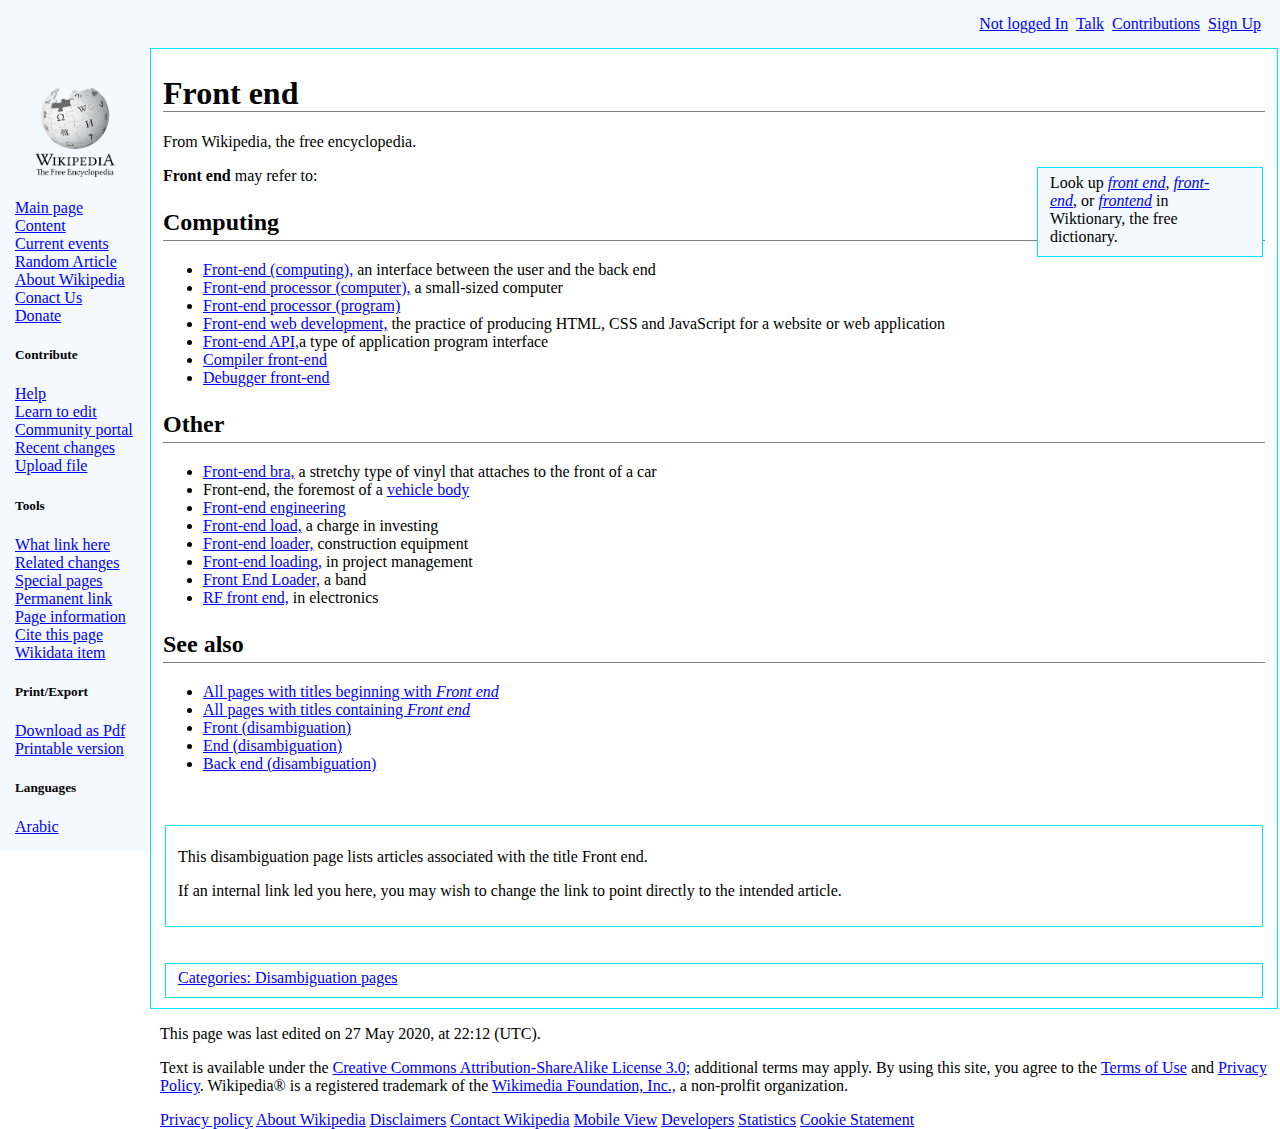
<file: index.html>
<!DOCTYPE html>
<html lang="en">
  <head>
    <meta charset="UTF-8"/>
    <meta http-equiv="X-UA-Compatible" content="IE=edge"/>
    <meta name="viewport" content="width=device-width, initial-scale=1.0"/>
    <title>Homepage</title>
    <link rel="stylesheet" href="CSS/style.css"/>
  </head>
  <body>
    <header>
        <nav class="headernav">
        <a href="">Not logged In</a>&nbsp <a href="">Talk</a>&nbsp
        <a href="">Contributions</a>&nbsp
        <a href="signUp/signup.html">Sign Up</a>&nbsp
      </nav>
    </header>

    <!-- <div class="box">HELLO</div> -->
    <aside>
      <header><img src="img/logo.png" width="90px" height="102px" /></header>
      <a href="./index.html">Main page</a><br/>
      <a href="">Content</a><br/>
      <a href="">Current events</a><br/>
      <a href="">Random Article</a><br/>
      <a href="">About Wikipedia</a><br/>
      <a href="">Conact Us</a><br/>
      <a href="">Donate</a><br/>
      <h5>Contribute</h5>
      <a href="">Help</a><br/>
      <a href="">Learn to edit</a><br/>
      <a href="">Community portal</a><br/>
      <a href="">Recent changes</a><br/>
      <a href="">Upload file</a><br/>
      <h5>Tools</h5>
      <a href="">What link here</a><br/>
      <a href="">Related changes</a><br/>
      <a href="">Special pages</a><br/>
      <a href="">Permanent link</a><br/>
      <a href="">Page information</a><br/>
      <a href="">Cite this page</a><br/>
      <a href="">Wikidata item</a><br/>
      <h5>Print/Export</h5>
      <a href="">Download as Pdf</a><br/>
      <a href="">Printable version</a><br/>
      <h5>Languages</h5>
      <a href="">Arabic</a><br/>
    </aside>
    <fieldset>
      <section>
        <h1>Front end</h1>
        <p>From Wikipedia, the free encyclopedia.
        <fieldset class="insert">Look up <a href=""><i>front end</i></a>, <a href=""><i>front-<br>end</i></a>, or <a href=""><i>frontend</i></a> in
           <br>Wiktionary, the free<br>
           dictionary.</fieldset>
            <b>Front end</b> may refer to:</p>

        <h2>Computing</h2>
        <ul>
          <li>
            <a href="">Front-end (computing),</a> an interface between the user
            and the back end
             </li>
          <li>
            <a href="">Front-end processor (computer),</a> a small-sized
            computer
          </li>
          <li><a href="">Front-end processor (program)</a></li>
          <li>
            <a href="">Front-end web development,</a> the practice of producing
            HTML, CSS and JavaScript for a website or web application
          </li>
          <li>
            <a href="">Front-end API,</a>a type of application program interface
          </li>
          <li><a href="">Compiler front-end</a></li>
          <li><a href="">Debugger front-end</a></li>
        </ul>
        <h2>Other</h2>
        <ul>
          <li>
            <a href="">Front-end bra,</a> a stretchy type of vinyl that attaches
            to the front of a car
          </li>
          <li>Front-end, the foremost of a <a href="">vehicle body</a></li>
          <li><a href="">Front-end engineering</a></li>
          <li><a href="">Front-end load,</a> a charge in investing</li>
          <li><a href="">Front-end loader,</a> construction equipment</li>
          <li><a href="">Front-end loading,</a> in project management</li>
          <li><a href="">Front End Loader,</a> a band</li>
          <li><a href="">RF front end,</a> in electronics</li>
        </ul>
        <h2>See also</h2>
        <ul>
          <li>
            <a href="">All pages with titles beginning with <i>Front end</i></a>
          </li>
          <li>
            <a href="">All pages with titles containing <i>Front end</i></a>
          </li>
          <li><a href="">Front (disambiguation)</a></li>
          <li><a href="">End (disambiguation)</a></li>
          <li><a href="">Back end (disambiguation)</a></li>
        </ul>
      </section>
      <br/><br/>
      <fieldset>
        <p>
          This disambiguation page lists articles associated with the title
          Front end.
        </p>
        <p>
          If an internal link led you here, you may wish to change the link to
          point directly to the intended article.
        </p>
      </fieldset>
      <br/><br/>
      <fieldset>
        <a href="">Categories: </a> <a href="">Disambiguation pages</a>
      </fieldset>
    </fieldset>
    <footer>
      <p>This page was last edited on 27 May 2020, at 22:12 (UTC).</p>
      <p>
        Text is available under the
        <a href="">Creative Commons Attribution-ShareAlike License 3.0;</a>
        additional terms may apply. By using this site, you agree to the
        <a href="">Terms of Use</a> and <a href="">Privacy Policy</a>.
        Wikipedia® is a registered trademark of the
        <a href="">Wikimedia Foundation, Inc.,</a> a non-prolfit organization.
      </p>
      <nav>
        <a href="">Privacy policy</a>
        <a href="">About Wikipedia</a>
        <a href="">Disclaimers</a>
        <a href="">Contact Wikipedia</a>
        <a href="">Mobile View</a>
        <a href="">Developers</a>
        <a href="">Statistics</a>
        <a href="">Cookie Statement</a>
      </nav>
    </footer>
  </body>
</html>
</file>
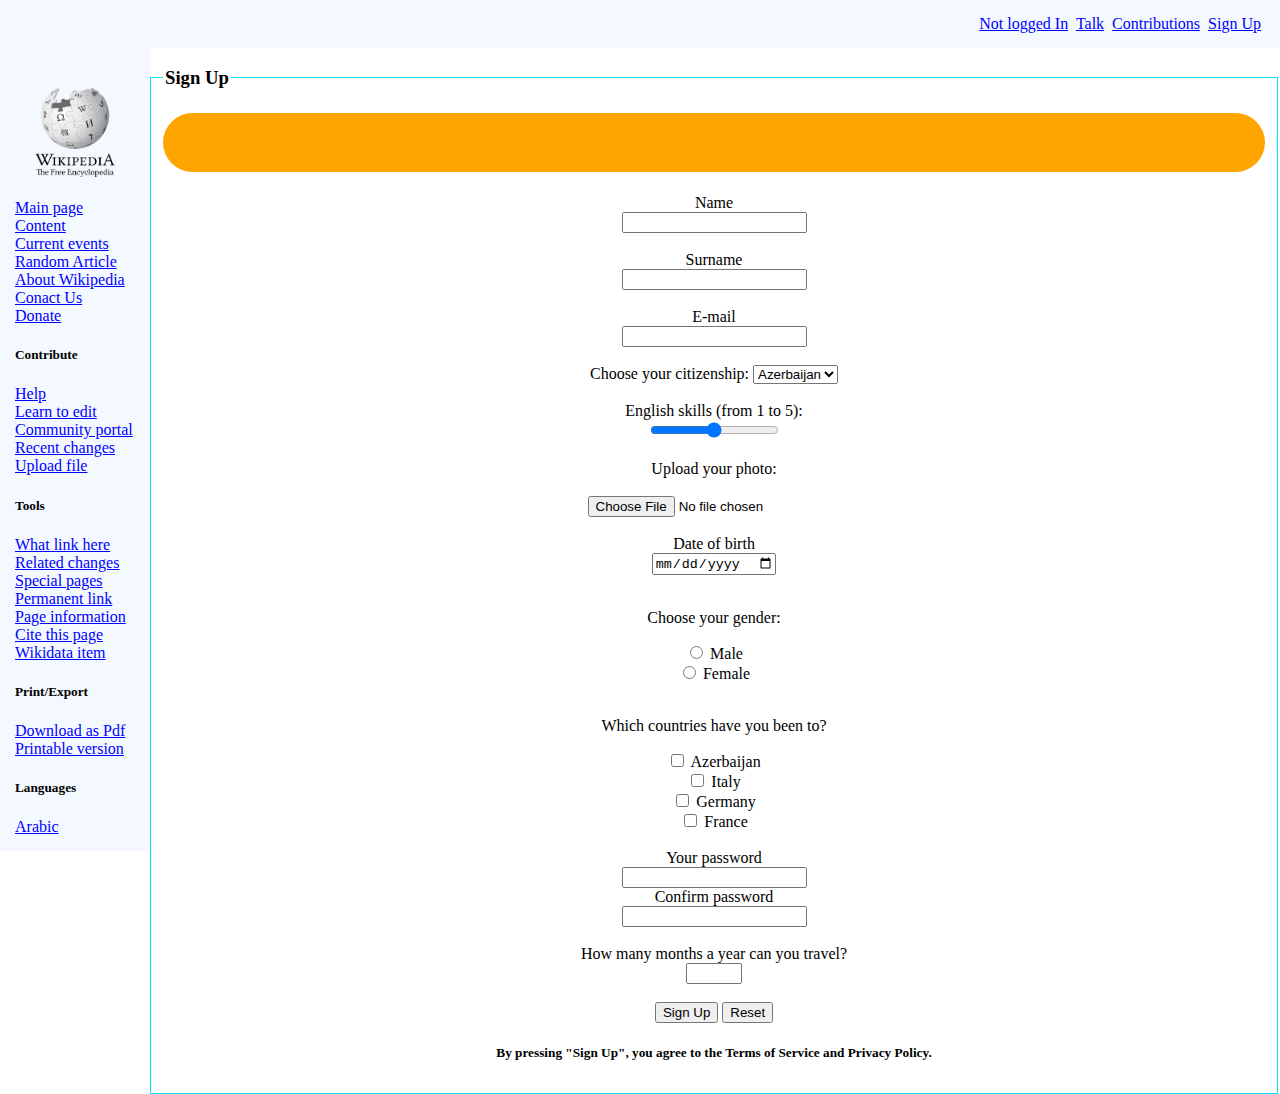
<file: signUp/signup.html>
<!DOCTYPE html>
<html lang="en">
  <head>
    <meta charset="UTF-8" />
    <meta http-equiv="X-UA-Compatible" content="IE=edge" />
    <meta name="viewport" content="width=device-width, initial-scale=1.0" />
    <title>Sing Up</title>
    <link rel="stylesheet" href="../CSS/style.css" />
  </head>
  <body>
    <header>
      <nav class="headernav">
        <a href="">Not logged In</a>&nbsp <a href="">Talk</a>&nbsp
        <a href="">Contributions</a>&nbsp <a href="signup.html">Sign Up</a>&nbsp
      </nav>
    </header>
    <aside>
      <header><img src="../img/logo.png" width="90px" height="102px" /></header>
      <a href="../index.html">Main page</a><br />
      <a href="">Content</a><br />
      <a href="">Current events</a><br />
      <a href="">Random Article</a><br />
      <a href="">About Wikipedia</a><br />
      <a href="">Conact Us</a><br />
      <a href="">Donate</a><br />
      <h5>Contribute</h5>
      <a href="">Help</a><br />
      <a href="">Learn to edit</a><br />
      <a href="">Community portal</a><br />
      <a href="">Recent changes</a><br />
      <a href="">Upload file</a><br />
      <h5>Tools</h5>
      <a href="">What link here</a><br />
      <a href="">Related changes</a><br />
      <a href="">Special pages</a><br />
      <a href="">Permanent link</a><br />
      <a href="">Page information</a><br />
      <a href="">Cite this page</a><br />
      <a href="">Wikidata item</a><br />
      <h5>Print/Export</h5>
      <a href="">Download as Pdf</a><br />
      <a href="">Printable version</a><br />
      <h5>Languages</h5>
      <a href="">Arabic</a><br />
    </aside>
    <section>
      <fieldset>
        <legend><h3>Sign Up</h3></legend>
        <marquee behavior="alternate" direction="left" scrollamount="10">
          <h3 align="center">Interested in geography? Join us!</h3>
        </marquee>
        <form align="center">
          <br />
          <label for="fname">Name</label><br />
          <input type="text" id="fname" name="fname" required /><br /><br />

          <label for="sname">Surname</label><br />
          <input type="text" id="sname" name="sname" required /><br /><br />

          <label for="email">E-mail</label><br />
          <input type="email" name="email" id="email" required /><br /><br />

          <label for="citizenship">Choose your citizenship: </label>
          <select name="citizenship" id="citizenship" required>
            <option value="Azerbaijan">Azerbaijan</option>
            <option value="Turkey">Turkey</option>
            <option value="Italy">Italy</option>
            <option value="USA">USA</option></select
          ><br /><br />

          <label for="englishSkills">English skills (from 1 to 5):</label><br />
          <input
            type="range"
            name="range"
            id="range"
            min="1"
            max="5"
            required
          /><br /><br />

          <label for="photo">Upload your photo:</label><br /><br />
          <input type="file" name="photo" id="photo" required /><br /><br />

          <label for="dbirth">Date of birth</label><br />
          <input
            type="date"
            name="dateOfBirth"
            id="dbirth"
            required
          /><br /><br />

          <p>Choose your gender:</p>
          <input type="radio" name="gender" id="male" value="Male" required />
          <label for="male">Male</label><br />
          <input
            type="radio"
            name="gender"
            id="female"
            value="Female"
            required
          />
          <label for="female">Female</label><br /><br />

          <p>Which countries have you been to?</p>

          <input
            type="checkbox"
            name="country1"
            id="country1"
            value="Azerbaijan"
            required
          />
          <label for="country1">Azerbaijan</label><br />
          <input type="checkbox" name="country2" id="country2" value="Italy" />
          <label for="country1">Italy</label><br />
          <input
            type="checkbox"
            name="country3"
            id="country3"
            value="Germany"
          />
          <label for="country1">Germany</label><br />
          <input type="checkbox" name="country4" id="country4" value="France" />
          <label for="country1">France</label><br /><br />

          <label for="password">Your password</label><br />
          <input type="password" name="password" id="password" required /><br />

          <label for="confirmPassword">Confirm password</label><br />
          <input
            type="password"
            name="confirmPassword"
            id="confirmPassword"
            required
          /><br /><br />

          <label for="travelPeriod"
            >How many months a year can you travel?</label
          ><br />
          <input
            type="number"
            name="travelPeriod"
            id="travelPeriod"
            min="1"
            max="12"
            required
          /><br /><br />

          <input type="submit" value="Sign Up" />
          <input type="reset" />
          <h5>
            By pressing "Sign Up", you agree to the Terms of Service and Privacy
            Policy.
          </h5>
        </form>
      </fieldset>
    </section>
  </body>
</html>
</file>
<file: CSS/style.css>
html, body {
  margin: 0px;
  min-height: 100%;
  height: 100%;
}

header{
padding: 15px;
background:rgb(244, 249, 255);

}
aside{
    background:rgb(244, 249, 255);
    width: 120px;
    display:table-cell;
    float: left;
    padding: 15px;
}

nav.headernav{
    text-align: right;
   width: 100;
}


footer{
    padding-inline-start: 160px;
}

h2, h1 {
    line-height: 35px;
    border-bottom: 1px solid grey;
  }

  marquee{
    background-color: orange;
    font-family: Verdana, Geneva, Tahoma, sans-serif;
    border-radius: 30px;
    color: red;
  }

  fieldset{
    border-color: rgb(3, 226, 255);
    margin-top: 0px;
    border-width: 1px;
  }

  fieldset.insert{
    background-color: rgb(244, 249, 255);
    width: 200px;
    float: right;
    border-color: rgb(3, 226, 255);
    margin-top: 0px;
  }

section{
    margin-top: 0px;

}

a{
    color: blue
}

.box{
  background-color: red;
  width: 10em;
  height: 10rem;
}
</file>
